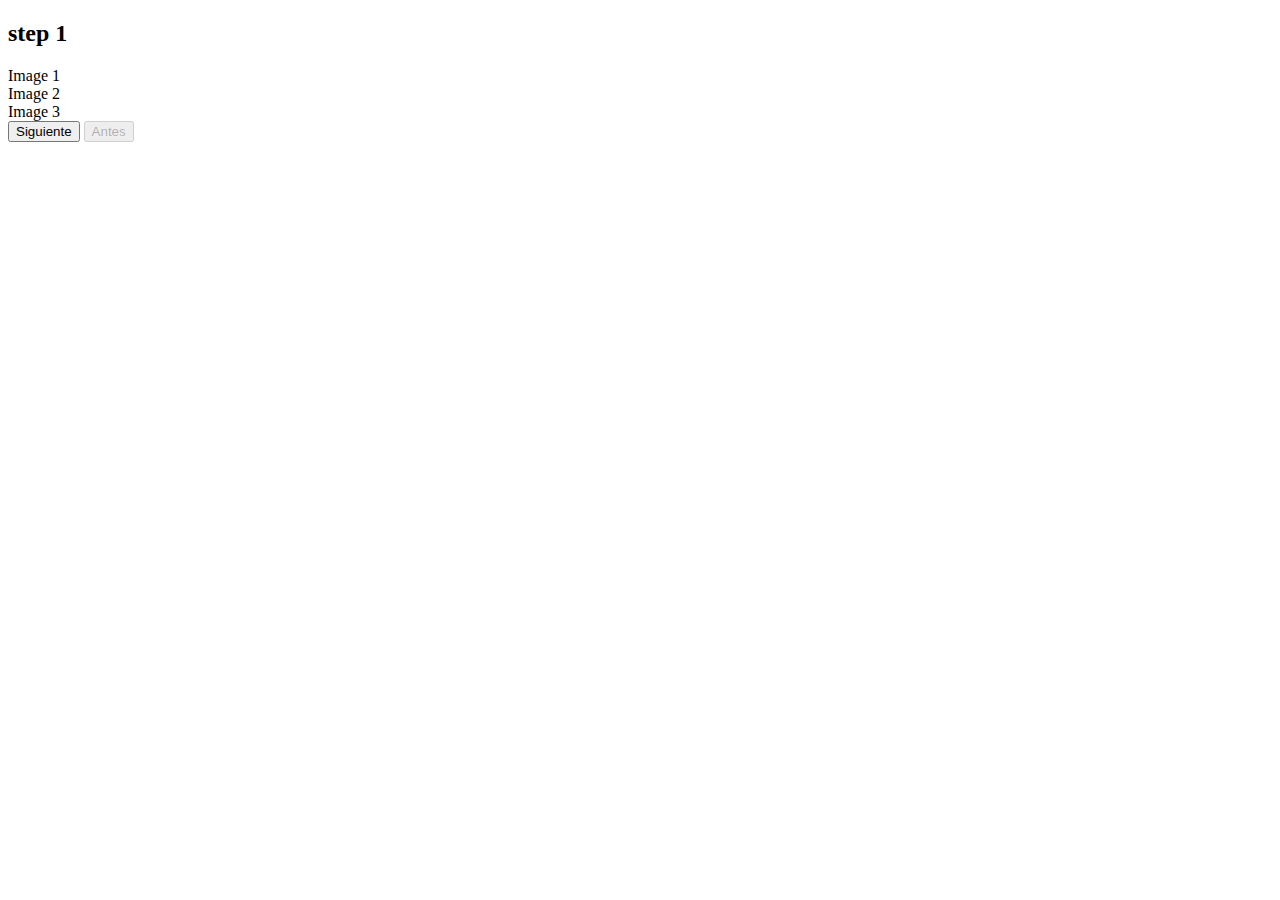
<file: html/index.html>
<!DOCTYPE html>
<html lang="es">
  <head>
    <meta charset="UTF-8" />
    <meta name="viewport" content="width=device-width, initial-scale=1.0" />
    <title>Formulario con steps</title>
    <style>
      .step {
        display: none;
      }
      .step.active {
        display: block;
      }
    </style>
  </head>
  <body>
    <form id="formulario" method="post">
      <div class="step active" id="step1">
        <h2>step 1</h2>
        <div data-license-type="auto">Image 1</div>
        <div data-license-type="scooter">Image 2</div>
        <div data-license-type="motor">Image 3</div>
      </div>

      <div class="step" id="step2">
        <h2>step 2</h2>
        <div data-course-type="offline">Image 1</div>
        <div data-course-type="online">Image 2</div>
      </div>

      <div class="step" id="step3">
        <h2>step 3</h2>
        <div id="test">Image 1</div>
        <div id="test1">Image 2</div>
      </div>
    </form>

    <div>
      <button type="button" id="btn-next">Siguiente</button>
      <button type="button" id="btn-prev" disabled>Antes</button>
    </div>

    <script src="../js/script.js"></script>
  </body>
</html>
</file>
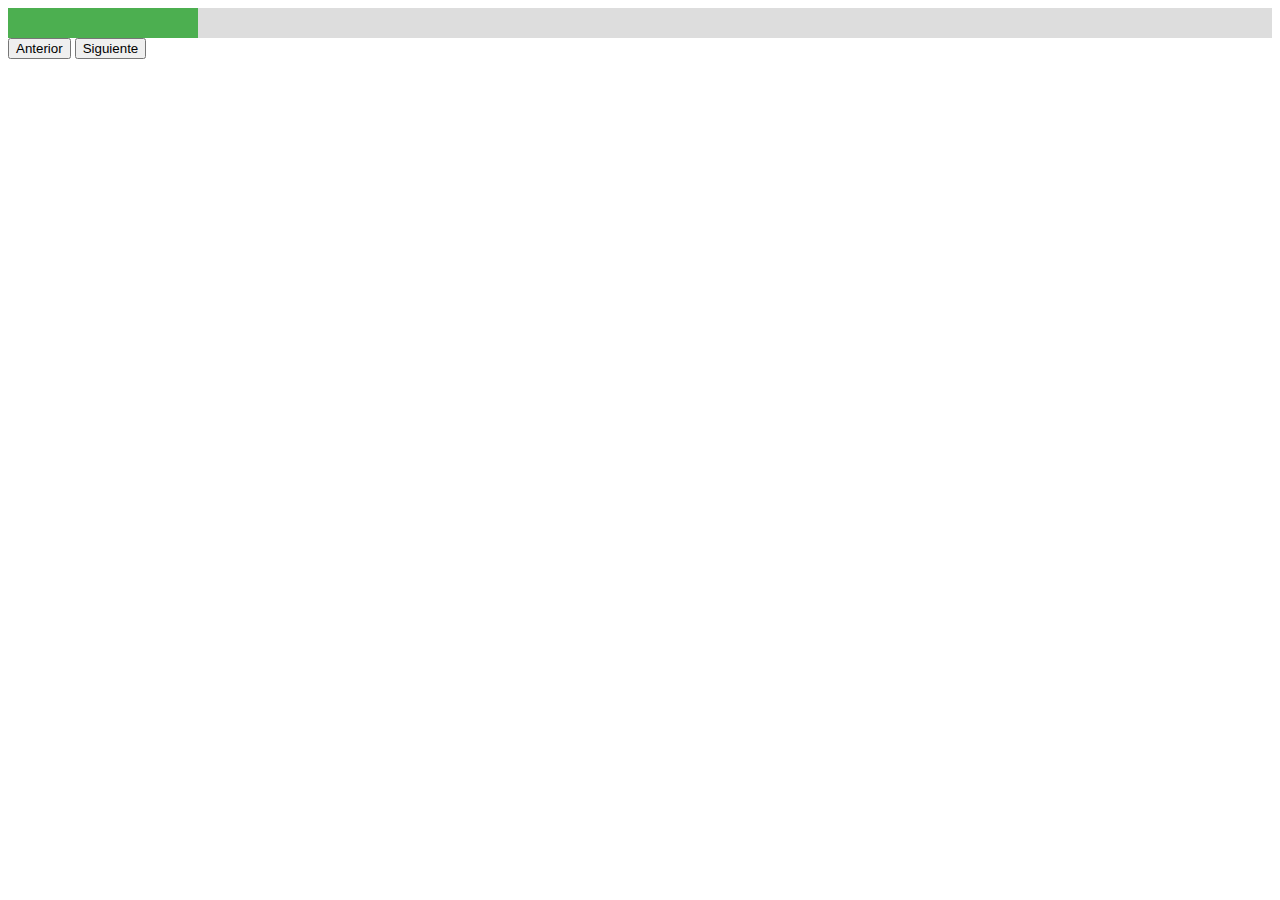
<file: html/index2.html>
<!DOCTYPE html>
<html lang="es">
  <head>
    <meta charset="UTF-8" />
    <meta name="viewport" content="width=device-width, initial-scale=1.0" />
    <title>Formulario con Botones Únicos</title>
    <style>
      .form-step {
        display: none;
      }

      .form-step.active {
        display: block;
      }

      #progress-bar-container {
        width: 100%;
        background-color: #ddd;
      }

      #progress-bar {
        height: 30px;
        background-color: #4caf50;
        color: white;
        text-align: center;
        line-height: 30px;
        width: 15%;
      }
    </style>
  </head>
  <body>
    <div id="progress-bar-container">
      <div id="progress-bar"></div>
    </div>
    <!-- Type Car -->

    <div class="form-step" data-step-id="1">
      <h2>Step 1</h2>
      <div data-license-type="auto">Auto</div>
      <div data-license-type="scooter">Scooter</div>
      <div data-license-type="motor">Motor</div>
    </div>

    <!-- Type Course -->

    <div class="form-step" data-step-id="2">
      <h2>Step 2</h2>
      <div data-course-type="offline">Offline</div>
      <div data-course-type="online">Online</div>
    </div>

    <!-- Exam Type -->
    <div class="form-step" data-step-id="3">
      <h2>Step 3</h2>
      <div data-exam-type="1">Standaard examen</div>
      <div data-exam-type="2">Verlengd examen</div>
      <div data-exam-type="3">Zelf al examen gereserveerd</div>
    </div>

    <!-- Cities -->
    <div class="form-step" data-step-id="4">
      <h2>Step 4 cities</h2>
    </div>

    <div class="form-step" data-step-id="5">
      <h2>Step 5</h2>
      <div data-course-category="per_dates">Per dates</div>
      <div data-course-category="per_month">Per month</div>
      <div data-course-category="calendar">Calendar</div>
    </div>

    <!--Course names -->
    <div class="form-step" data-step-id="6">
      <div data-course-name="Binnen een maand">ee</div>
      <div data-course-name="Binnen 1.5 maand">1.5</div>
      <div data-course-name="Binnen 2 maanden">2</div>
    </div>

    <!--Inputs finales -->
    <div class="form-step" data-step-id="7">
      <input type="text" data-key-back="first_name" name="first_name" />
      <input type="text" data-key-back="last_name" name="last_name" />
      <input type="text" data-key-back="nickname" />
      <input type="text" data-key-back="birth_date" />
      <input type="text" data-key-back="email" />
      <input type="text" data-key-back="phone" />
      <input type="text" data-key-back="address_1" />
      <input type="text" data-key-back="address_2" />
      <input type="text" data-key-back="address_3" />
    </div>

    <!--Resume -->
    <div class="form-step" data-step-id="8">
      <h2>Resume</h2>
    </div>

    <!-- Botones Siguiente y Anterior -->
    <div>
      <button id="prevButton">Anterior</button>
      <button id="nextButton">Siguiente</button>
    </div>

    <script src="../js/script2.js"></script>
  </body>
</html>
</file>
